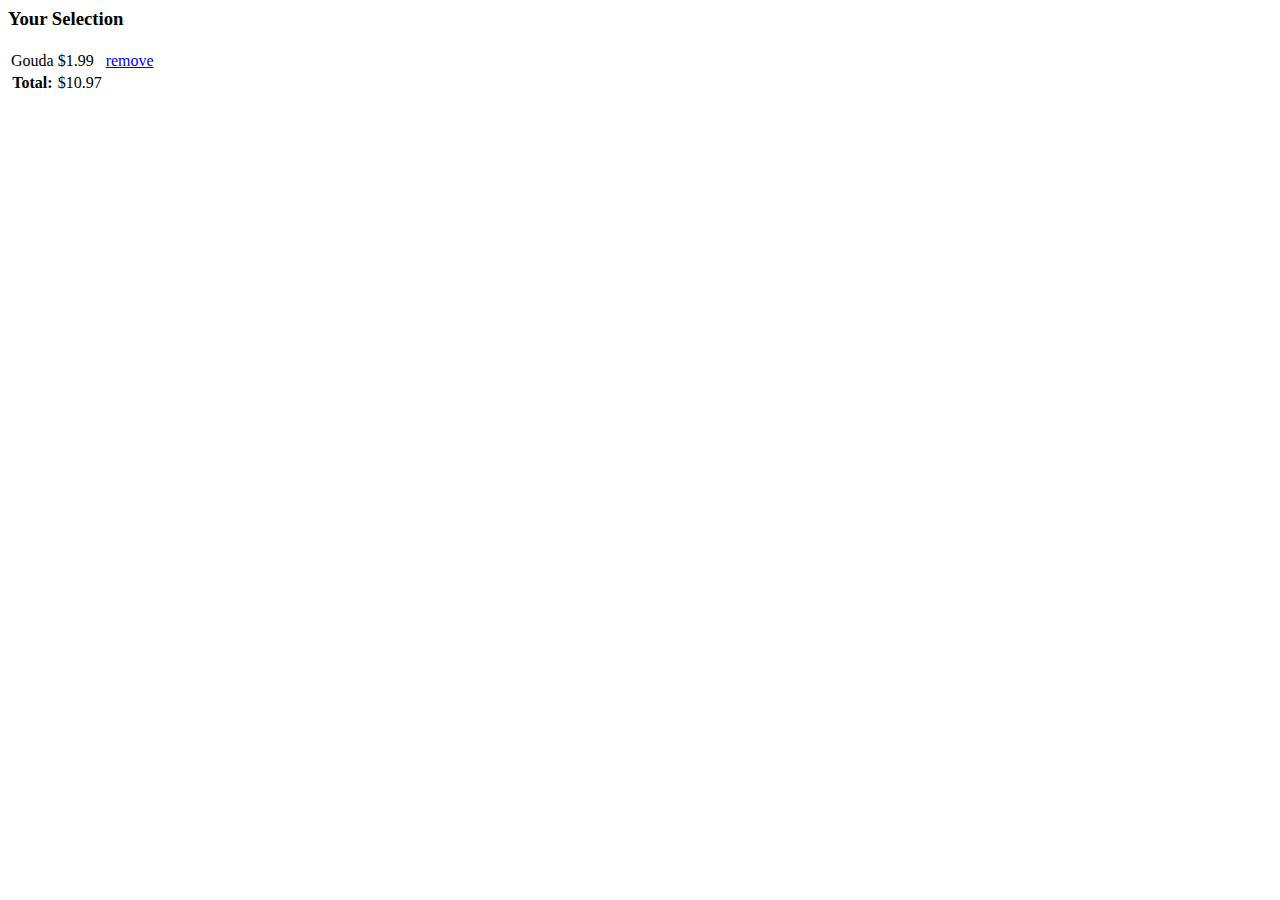
<file: src/main/java/com/bigrocksoftware/wicket/page/ShoppingCartPanel.html>
<?xml version="1.0" encoding="UTF-8"?>
<html xmlns="http://www.w3.org/1999/xhtml"
	xmlns:xsi="http://www.w3.org/2001/XMLSchema-instance" 
	xmlns:wicket="http://wicket.apache.org"
	xsi:schemaLocation="http://www.w3.org/MarkUp/SCHEMA/xhtml11.xsd http://wicket.apache.org"
	xml:lang="en">
	<body>
		<wicket:panel>
			<h3>Your Selection</h3>
			<table>
				<tbody>
					<tr wicket:id="cart">
						<td wicket:id="name">Gouda</td>
						<td wicket:id="price">$1.99</td>
						<td><a wicket:id="remove" href="#">remove</a></td>
					</tr>
				</tbody>
				<tfoot>
					<tr class="total">
						<th>Total:</th>
						<td wicket:id="total">$10.97</td>
						<td>&nbsp;</td>
					</tr>
				</tfoot>
			</table>
		</wicket:panel>
	</body>
</html>
</file>
